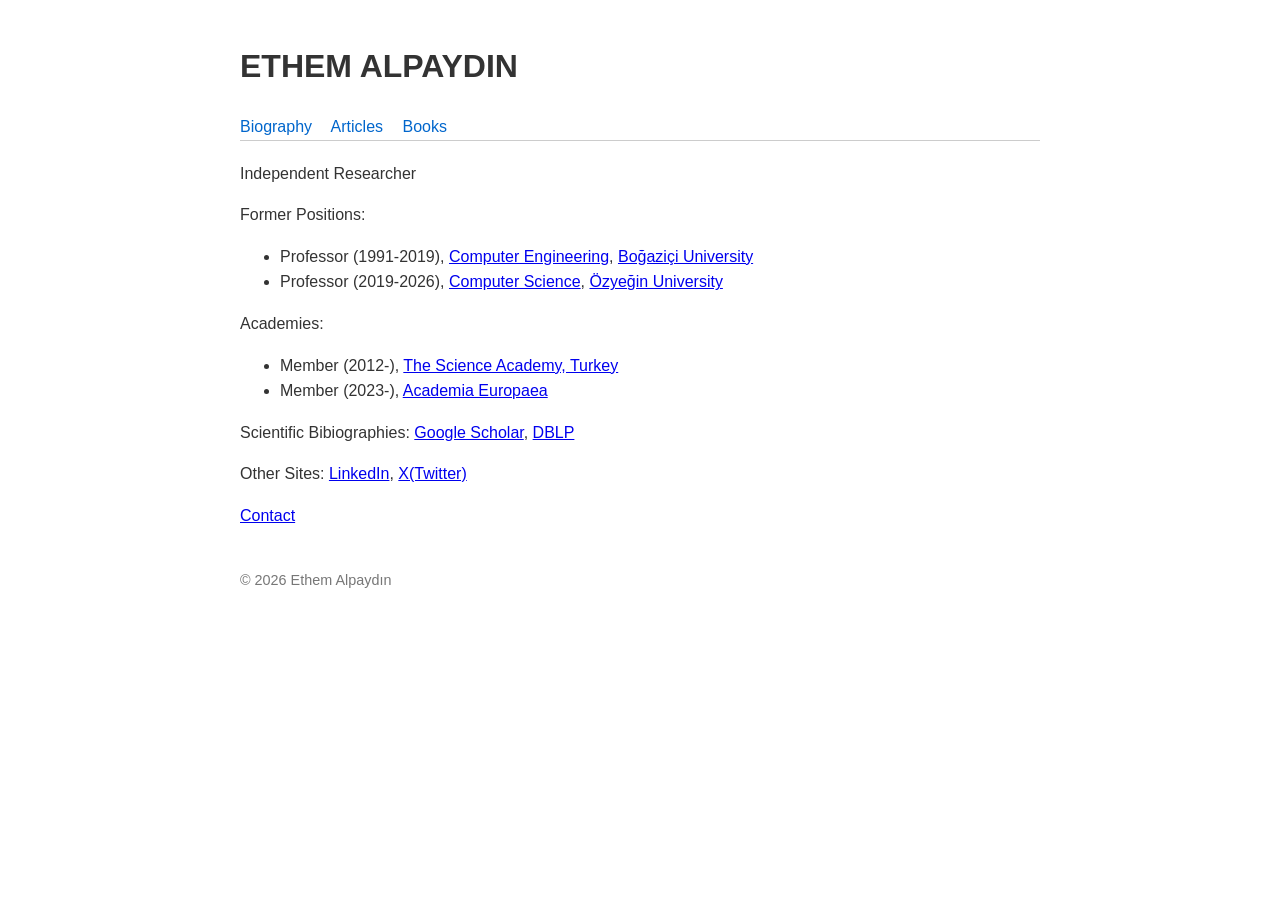
<file: index.html>
<!DOCTYPE html>
<html lang="en">
<head>
    <meta charset="UTF-8">
    <title>ETHEM ALPAYDIN</title>
    <link rel="stylesheet" href="style.css">
</head>
<body>

<header>
    <h1>ETHEM ALPAYDIN</h1>
    <nav>
        <a href="biography/">Biography</a>
        <a href="articles/">Articles</a>
        <a href="books/">Books</a>
    </nav>
</header>

<main>
		<p>Independent Researcher</p>
		Former Positions:
		<ul>
		<li>Professor (1991-2019), <a href="https://www.cmpe.bogazici.edu.tr/">Computer Engineering</a>, <a href="https://www.bogazici.edu.tr">Boğaziçi University</a></li>
		<li>Professor (2019-2026), <a href="https://www.ozyegin.edu.tr/en/computer-science-department">Computer Science</a>, <a href="https://www.ozyegin.edu.tr">Özyeğin University</a></li>
		</ul>
		Academies:
		<ul>
		<li> Member (2012-), <a href="http://www.bilimakademisi.org/">The Science Academy, Turkey</a></li>
		<li> Member (2023-), <a href="http://ae-info.org/">Academia Europaea</a></li>
		</ul>

<p>Scientific Bibiographies: <a href="http://scholar.google.com/citations?user=lXYKgiYAAAAJ&amp;hl=en">Google Scholar</a>, <a href="https://dblp.org/pid/a/EthemAlpaydin.html">DBLP</a></p>

<p>Other Sites: <a href="https://www.linkedin.com/in/ethem-alpaydin-00889a22b/">LinkedIn</a>, <a href="https://x.com/ealpaydin">X(Twitter) </a> </p>

<p><a href="mailto:ethem.alpaydin@gmail.com">Contact</a>
</p>

</main>

<footer>
    <p>© 2026 Ethem Alpaydın</p>
</footer>

</body>
</html>
</file>
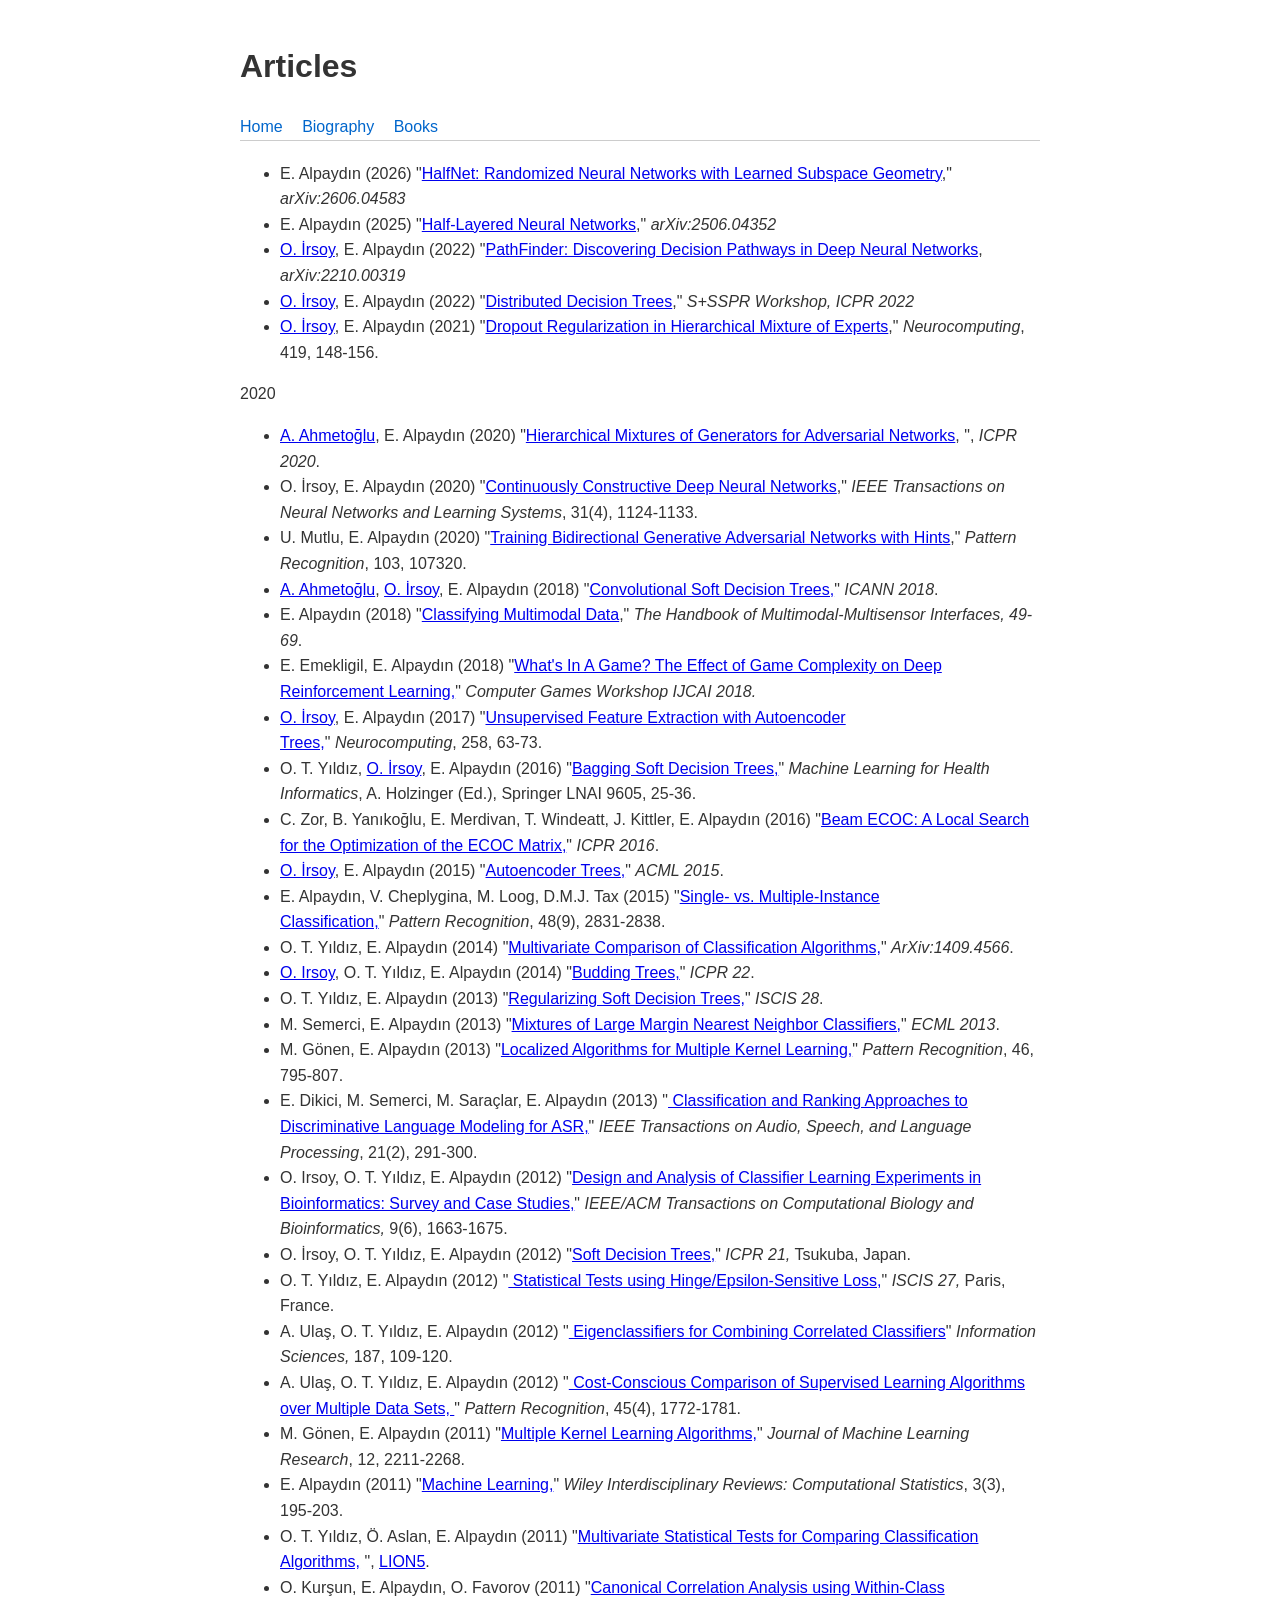
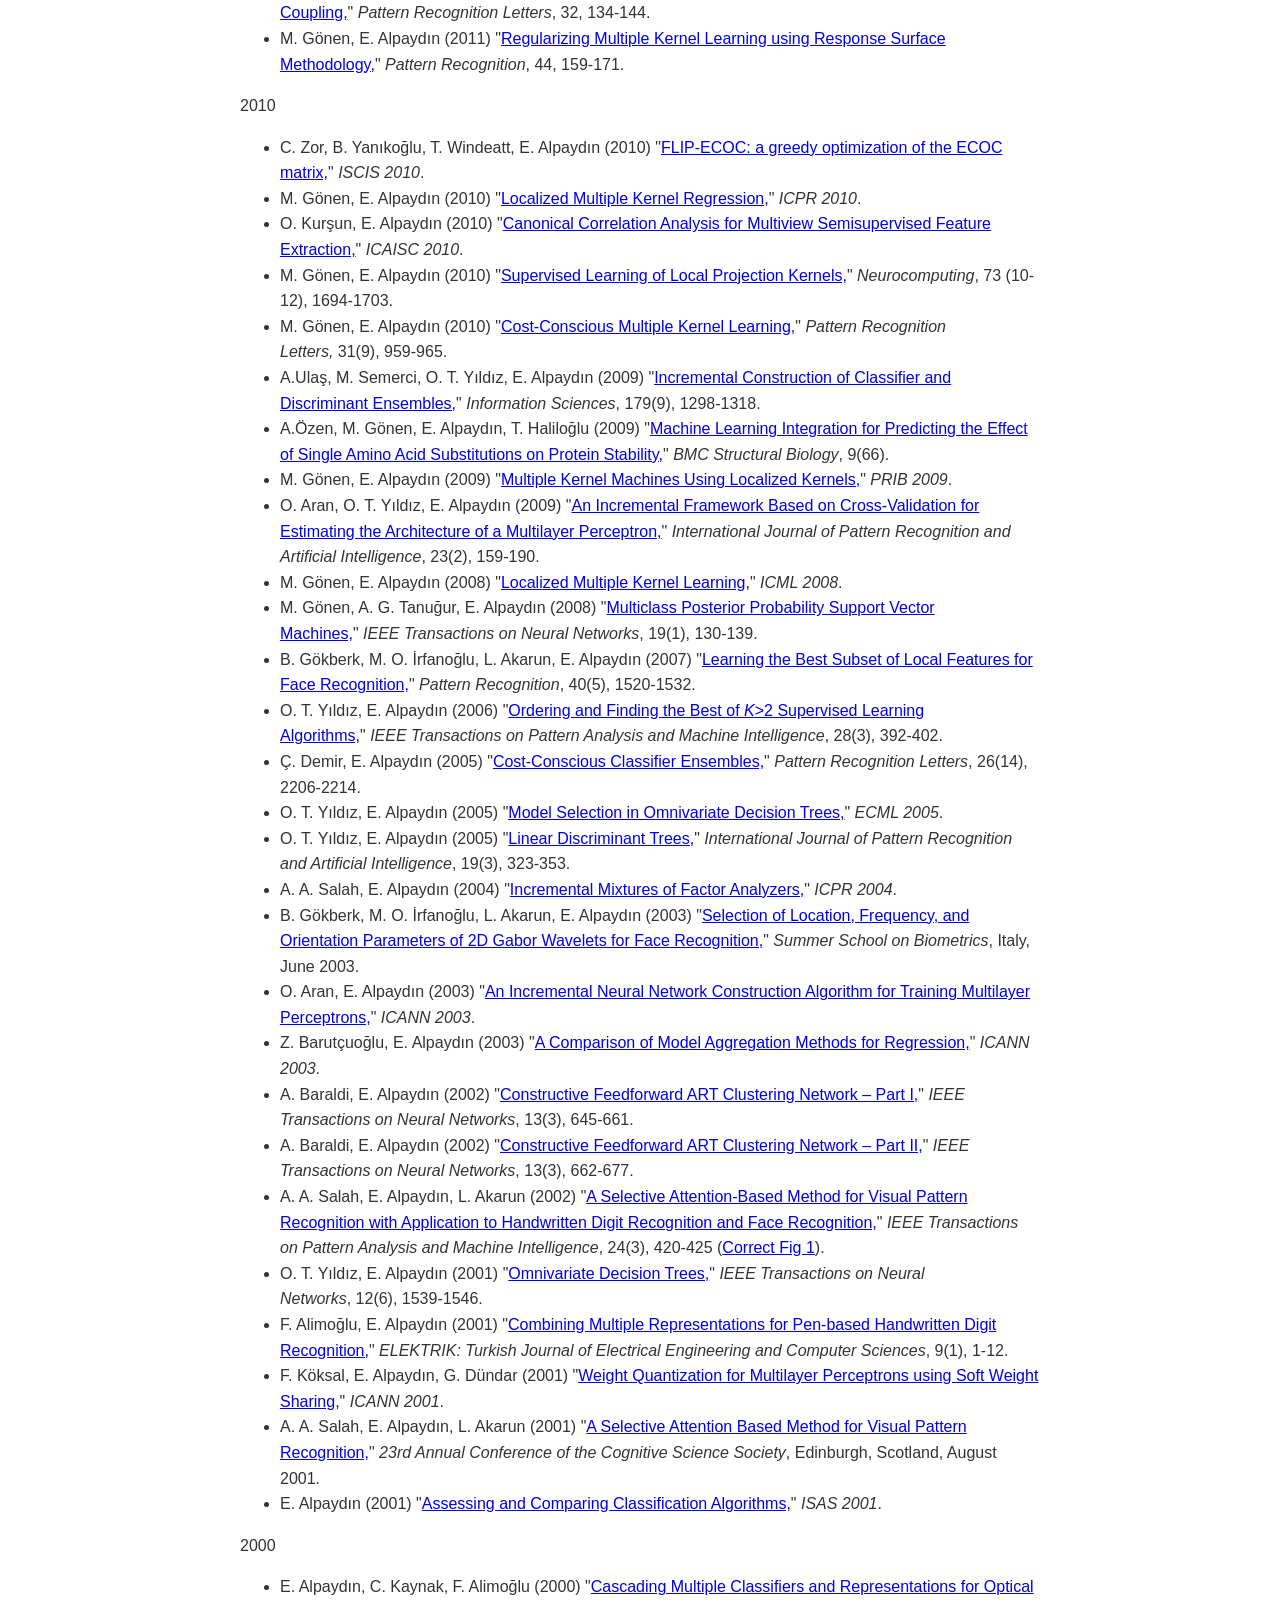
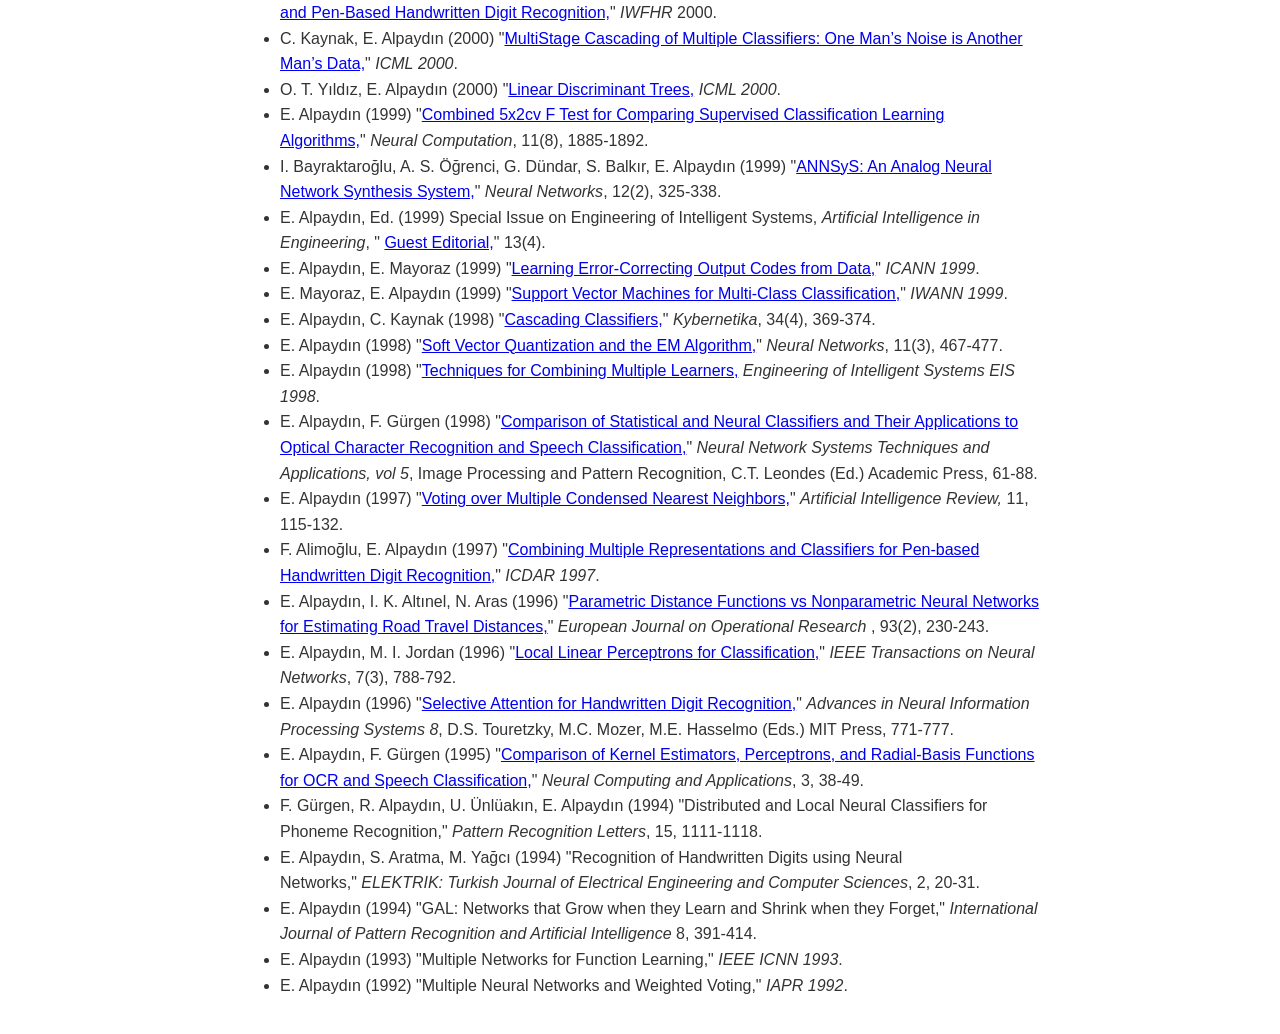
<file: articles/index.html>
<!DOCTYPE html>
<html lang="en">
<head>
    <meta charset="UTF-8">
    <title>Articles</title>
    <link rel="stylesheet" href="../style.css">
</head>
<body>

<header>
    <h1>Articles</h1>
    <nav>
        <a href="../">Home</a>
        <a href="../biography/">Biography</a>
        <a href="../books/">Books</a>
    </nav>
</header>

<main>
		<ul>
<li>E. Alpaydın (2026) "<a href="https://arxiv.org/abs/2606.04583">HalfNet: Randomized Neural Networks with Learned Subspace Geometry</a>," <em> arXiv:2606.04583 </em></li>

<li>E. Alpaydın (2025) "<a href="https://arxiv.org/abs/2506.04352">Half-Layered Neural Networks</a>," <em> arXiv:2506.04352 </em></li>

<li><a href="http://www.wtimesx.com/">O. İrsoy</a>, E. Alpaydın (2022)  "<a href="https://arxiv.org/abs/2210.00319">PathFinder: Discovering Decision Pathways in Deep Neural Networks</a>, <em>arXiv:2210.00319 </em></li>

<li><a href="http://www.wtimesx.com/">O. İrsoy</a>, E. Alpaydın (2022)  "<a href="../files/2023/06/ozan_sspr2022.pdf">Distributed Decision Trees</a>," <em>S+SSPR Workshop, ICPR 2022</em></li>

<li><a href="http://www.wtimesx.com/">O. İrsoy</a>, E. Alpaydın (2021)  "<a href="../files/2021/01/Ozan_dropout_NeuroComp.pdf">Dropout Regularization in Hierarchical Mixture of Experts</a>," <em>Neurocomputing</em>, 419, 148-156.</li>
</ul>
<p>2020</p>
<ul>
<li><a href="https://alpera.xyz/">A. Ahmetoğlu</a>, E. Alpaydın (2020)  "<a href="../files/2021/01/Alper_HMoG_ICPR.pdf">Hierarchical Mixtures of Generators for Adversarial Networks</a>, ",  <em>ICPR 2020</em>.</li>

<li>O. İrsoy, E. Alpaydın (2020)  "<a href="../files/2021/01/Ozan_const_TNNLS.pdf">Continuously Constructive Deep Neural Networks</a>," <i>IEEE Transactions on Neural Networks and Learning Systems</i>, 31(4), 1124-1133.</li>

<li>U. Mutlu, E. Alpaydın (2020)  "<a href="../files/2021/01/Uras_bigan_PatRec.pdf">Training Bidirectional Generative Adversarial Networks with Hints</a>," <em>Pattern Recognition</em>, 103, 107320.</li>

<li><a href="https://alpera.xyz/">A. Ahmetoğlu</a>, <a href="http://www.wtimesx.com/">O. İrsoy</a>, E. Alpaydın (2018)  "<a href="../cmpe_papers/Alper-icann18.pdf">Convolutional Soft Decision Trees,</a>" <i>ICANN 2018</i>.</li>

<li>E. Alpaydın (2018)  "<a href="https://dl.acm.org/doi/10.1145/3107990.3107994">Classifying Multimodal Data</a>," <i>The Handbook of Multimodal-Multisensor Interfaces, 49-69</i>.</li>

<li>E. Emekligil, E. Alpaydın (2018)  "<a href="../files/2019/07/Erdem_CGW18-1.pdf">What's In A Game? The Effect of Game Complexity on Deep Reinforcement Learning,</a>" <i>Computer Games Workshop IJCAI 2018. </i></li>

<li><a href="http://www.wtimesx.com/">O. İrsoy</a>, E. Alpaydın (2017)  "<a href="../cmpe_papers/Ozan_Neurocomp.pdf">Unsupervised Feature Extraction with Autoencoder Trees,</a>" <i>Neurocomputing</i>, 258, 63-73.</li>

<li>O. T. Yıldız, <a href="http://www.cs.cornell.edu/~oirsoy/">O. İrsoy</a>, E. Alpaydın (2016)  "<a href="../cmpe_papers/BaggingSDT_ML4HIbook.pdf">Bagging Soft Decision Trees,</a>" <i>Machine Learning for Health Informatics</i>, A. Holzinger (Ed.), Springer LNAI 9605, 25-36.</li>

<li>C. Zor, B. Yanıkoğlu, E. Merdivan, T. Windeatt, J. Kittler, E. Alpaydın (2016)  "<a href="../cmpe_papers/beamECOC2.pdf">Beam ECOC: A Local Search for the Optimization of the ECOC Matrix,</a>" <i>ICPR 2016</i>.</li>

<li><a href="http://www.cs.cornell.edu/~oirsoy/">O. İrsoy</a>, E. Alpaydın (2015)  "<a href="../cmpe_papers/AiP25_Paper36.pdf">Autoencoder Trees,</a>" <i>ACML 2015</i>.</li>

<li>E. Alpaydın, V. Cheplygina, M. Loog, D.M.J. Tax (2015)  "<a href="../cmpe_papers/mil-pr15.pdf">Single- vs. Multiple-Instance Classification,</a>" <i>Pattern Recognition</i>, 48(9), 2831-2838.</li>

<li>O. T. Yıldız, E. Alpaydın (2014)  "<a href="http://arxiv.org/abs/1409.4566">Multivariate Comparison of Classification Algorithms,</a>" <i>ArXiv:1409.4566</i>.</li>

<li><a href="http://www.cs.cornell.edu/~oirsoy/">O. Irsoy</a>, O. T. Yıldız, E. Alpaydın (2014)  "<a href="../cmpe_papers/ozan-budding-icpr2014.pdf">Budding Trees,</a>" <i>ICPR 22</i>.</li>

<li>O. T. Yıldız, E. Alpaydın (2013)  "<a href="../cmpe_papers/iscis2013_regsofttree.pdf">Regularizing Soft Decision Trees,</a>" <i>ISCIS 28</i>.</li>

<li>M. Semerci, E. Alpaydın (2013)  "<a href="../cmpe_papers/murat_ecml13.pdf">Mixtures of Large Margin Nearest Neighbor Classifiers,</a>" <i>ECML 2013</i>.</li>

<li>M. Gönen, E. Alpaydın (2013)  "<a href="../cmpe_papers/mehmet_lmkl_pr13.pdf">Localized Algorithms for Multiple Kernel Learning,</a>" <i>Pattern Recognition</i>, 46, 795-807.</li>

<li>E. Dikici, M. Semerci, M. Saraçlar, E. Alpaydın (2013)  "<a href="../cmpe_papers/erinc_asl13.pdf"> Classification and Ranking Approaches to Discriminative Language Modeling for ASR,</a>" <i>IEEE Transactions on Audio, Speech, and Language Processing</i>, 21(2), 291-300.</li>

<li>O. Irsoy</a>, O. T. Yıldız, E. Alpaydın (2012)  "<a href="../cmpe_papers/tcbb_ozan2012.pdf">Design and Analysis of Classifier Learning Experiments in Bioinformatics: Survey and Case Studies,</a>" <i>IEEE/ACM Transactions on Computational Biology and Bioinformatics,</i> 9(6), 1663-1675.</li>

<li>O. İrsoy, O. T. Yıldız, E. Alpaydın (2012)  "<a href="../cmpe_papers/icpr2012_softtree.pdf">Soft Decision Trees,</a>" <i>ICPR 21,</i> Tsukuba, Japan.</li>

<li>O. T. Yıldız, E. Alpaydın (2012)  "<a href="../cmpe_papers/hinge_iscis2012.pdf"> Statistical Tests using Hinge/Epsilon-Sensitive Loss,</a>" <i>ISCIS 27,</i> Paris, France.</li>

<li>A. Ulaş, O. T. Yıldız, E. Alpaydın (2012)  "<a href="../cmpe_papers/aydin_infosci_eigen.pdf"> Eigenclassifiers for Combining Correlated Classifiers</a>" <i>Information Sciences,</i> 187, 109-120.</li>

<li>A. Ulaş, O. T. Yıldız, E. Alpaydın (2012)  "<a href="../cmpe_papers/aydin_pr_m2test.pdf"> Cost-Conscious Comparison of Supervised Learning Algorithms over Multiple Data Sets, </a>" <i>Pattern Recognition</i>, 45(4), 1772-1781.</li>

<li>M. Gönen, E. Alpaydın (2011)  "<a href="http://jmlr.csail.mit.edu/papers/volume12/gonen11a/gonen11a.pdf">Multiple Kernel Learning Algorithms,</a>" <i>Journal of Machine Learning Research</i>, 12, 2211-2268.</li>

<li>E. Alpaydın (2011)  "<a href="http://onlinelibrary.wiley.com/doi/10.1002/wics.166/abstract">Machine Learning,</a>" <i>Wiley Interdisciplinary Reviews: Computational Statistics</i>, 3(3), 195-203.</li>

<li>O. T. Yıldız, Ö. Aslan, E. Alpaydın (2011)  "<a href="../cmpe_papers/multivariate_test_springer.pdf">Multivariate Statistical Tests for Comparing Classification Algorithms,</a> ", <a href="http://www.intelligent-optimization.org/LION5/">LION5</a>.</li>

<li>O. Kurşun, E. Alpaydın, O. Favorov (2011)  "<a href="../cmpe_papers/olcay_cca_prl.pdf">Canonical Correlation Analysis using Within-Class Coupling,</a>" <i>Pattern Recognition Letters</i>, 32, 134-144.</li>

<li>M. Gönen, E. Alpaydın (2011)  "<a href="../cmpe_papers/mehmet_patrec11.pdf">Regularizing Multiple Kernel Learning using Response Surface Methodology,</a>" <i>Pattern Recognition</i>, 44, 159-171.</li>
</ul>

<p>2010</p>
<ul>
<li>C. Zor, B. Yanıkoğlu, T. Windeatt, E. Alpaydın (2010)  "<a href="../cmpe_papers/62-Zor.pdf">FLIP-ECOC: a greedy optimization of the ECOC matrix,</a>" <i>ISCIS 2010</i>.</li>

<li>M. Gönen, E. Alpaydın (2010)  "<a href="../cmpe_papers/gonen_icpr10.pdf">Localized Multiple Kernel Regression,</a>" <i>ICPR 2010</i>.</li>

<li>O. Kurşun, E. Alpaydın (2010)  "<a href="../cmpe_papers/ICAISC2010_Kursun_Alpaydın.pdf">Canonical Correlation Analysis for Multiview Semisupervised Feature Extraction,</a>" <i>ICAISC 2010</i>.</li>

<li>M. Gönen, E. Alpaydın (2010)  "<a href="../cmpe_papers/mehmet_neurocomp.pdf">Supervised Learning of Local Projection Kernels,</a>" <i>Neurocomputing</i>, 73 (10-12), 1694-1703.</li>

<li>M. Gönen, E. Alpaydın (2010)  "<a href="../cmpe_papers/mehmet_prl.pdf">Cost-Conscious Multiple Kernel Learning,</a>" <i>Pattern Recognition Letters, </i>31(9), 959-965.</li>

<li>A.Ulaş, M. Semerci, O. T. Yıldız, E. Alpaydın (2009)  "<a href="../cmpe_papers/aydin_infosci_icon.pdf">Incremental Construction of Classifier and Discriminant Ensembles,</a>" <i>Information Sciences</i>, 179(9), 1298-1318.</li>

<li>A.Özen, M. Gönen, E. Alpaydın, T. Haliloğlu (2009)  "<a href="http://www.biomedcentral.com/1472-6807/9/66/abstract">Machine Learning Integration for Predicting the Effect of Single Amino Acid Substitutions on Protein Stability,</a>" <i>BMC Structural Biology</i>, 9(66).</li>

<li>M. Gönen, E. Alpaydın (2009)  "<a href="../cmpe_papers/gonen_prib09.pdf">Multiple Kernel Machines Using Localized Kernels,</a>" <i>PRIB 2009</i>.</li>

<li>O. Aran, O. T. Yıldız, E. Alpaydın (2009)  "<a href="../cmpe_papers/oya_ijprai.pdf">An Incremental Framework Based on Cross-Validation for Estimating the Architecture of a Multilayer Perceptron,</a>" <i>International Journal of Pattern Recognition and Artificial Intelligence</i>, 23(2), 159-190.</li>

<li>M. Gönen, E. Alpaydın (2008)  "<a href="../cmpe_papers/gonen_icml08.pdf">Localized Multiple Kernel Learning,</a>" <i>ICML 2008</i>.</li>

<li>M. Gönen, A. G. Tanuğur, E. Alpaydın (2008)  "<a href="../cmpe_papers/mehmet_tnn.pdf">Multiclass Posterior Probability Support Vector Machines,</a>" <i>IEEE Transactions on Neural Networks</i>, 19(1), 130-139.</li>

<li>B. Gökberk, M. O. İrfanoğlu, L. Akarun, E. Alpaydın (2007)  "<a href="../cmpe_papers/berk_patrec.pdf">Learning the Best Subset of Local Features for Face Recognition,</a>" <i>Pattern Recognition</i>, 40(5), 1520-1532.</li>

<li>O. T. Yıldız, E. Alpaydın (2006)  "<a href="../cmpe_papers/olcay-pami.pdf">Ordering and Finding the Best of <i>K</i>&gt;2 Supervised Learning Algorithms,</a>" <i>IEEE Transactions on Pattern Analysis and Machine Intelligence</i>, 28(3), 392-402.</li>

<li>Ç. Demir, E. Alpaydın (2005)  "<a href="../cmpe_papers/cigdem-prl.pdf">Cost-Conscious Classifier Ensembles,</a>" <i>Pattern Recognition Letters</i>, 26(14), 2206-2214.</li>

<li>O. T. Yıldız, E. Alpaydın (2005)  "<a href="../cmpe_papers/yildiz_ecml05.pdf">Model Selection in Omnivariate Decision Trees,</a>" <i>ECML 2005</i>.</li>

<li>O. T. Yıldız, E. Alpaydın (2005)  "<a href="../cmpe_papers/olcay-ijprai.pdf">Linear Discriminant Trees,</a>" <i>International Journal of Pattern Recognition and Artificial Intelligence</i>, 19(3), 323-353.</li>

<li>A. A. Salah, E. Alpaydın (2004)  "<a href="../cmpe_papers/salah_icpr04.ps">Incremental Mixtures of Factor Analyzers,</a>" <i>ICPR 2004</i>.</li>

<li>B. Gökberk, M. O. İrfanoğlu, L. Akarun, E. Alpaydın (2003)  "<a href="../cmpe_papers/biometrics_berk_gokberk.pdf">Selection of Location, Frequency, and Orientation Parameters of 2D Gabor Wavelets for Face Recognition,</a>" <i>Summer School on Biometrics</i>, Italy, June 2003.</li>

<li>O. Aran, E. Alpaydın (2003)  "<a href="../cmpe_papers/aran03incremental.pdf">An Incremental Neural Network Construction Algorithm for Training Multilayer Perceptrons,</a>" <i>ICANN 2003</i>.</li>

<li>Z. Barutçuoğlu, E. Alpaydın (2003)  "<a href="../cmpe_papers/27140076.pdf">A Comparison of Model Aggregation Methods for Regression,</a>" <i>ICANN 2003</i>.</li>

<li>A. Baraldi, E. Alpaydın (2002)  "<a href="../cmpe_papers/baraldi1.pdf">Constructive Feedforward ART Clustering Network &#8211; Part I,</a>" <i>IEEE Transactions on Neural Networks</i>, 13(3), 645-661.</li>

<li>A. Baraldi, E. Alpaydın (2002)  "<a href="../cmpe_papers/baraldi2.pdf">Constructive Feedforward ART Clustering Network &#8211; Part II,</a>" <i>IEEE Transactions on Neural Networks</i>, 13(3), 662-677.</li>

<li>A. A. Salah, E. Alpaydın, L. Akarun (2002)  "<a href="../cmpe_papers/pami0420-fig1.eps">A Selective Attention-Based Method for Visual Pattern Recognition with Application to Handwritten Digit Recognition and Face Recognition,</a>" <i>IEEE Transactions on Pattern Analysis and Machine Intelligence</i>, 24(3), 420-425 (<a href="../cmpe_papers/pami0420-fig1.eps">Correct Fig 1</a>).</li>

<li>O. T. Yıldız, E. Alpaydın (2001)  "<a href="../cmpe_papers/omni.pdf">Omnivariate Decision Trees,</a>" <i>IEEE Transactions on Neural Networks</i>, 12(6), 1539-1546.</li>

<li>F. Alimoğlu, E. Alpaydın (2001)  "<a href="../cmpe_papers/elektrik.pdf">Combining Multiple Representations for Pen-based Handwritten Digit Recognition,</a>" <i>ELEKTRIK: Turkish Journal of Electrical Engineering and Computer Sciences</i>, 9(1), 1-12.</li>

<li>F. Köksal, E. Alpaydın, G. Dündar (2001)  "<a href="../cmpe_papers/fatih_icann01.pdf">Weight Quantization for Multilayer Perceptrons using Soft Weight Sharing,</a>" <i>ICANN 2001</i>.</li>

<li>A. A. Salah, E. Alpaydın, L. Akarun (2001)  "<a href="../cmpe_papers/cogsci2001.pdf">A Selective Attention Based Method for Visual Pattern Recognition,</a>" <i>23rd Annual Conference of the Cognitive Science Society</i>, Edinburgh, Scotland, August 2001.</li>

<li>E. Alpaydın (2001)  "<a href="../cmpe_papers/isas.ps">Assessing and Comparing Classification Algorithms,</a>" <i>ISAS 2001</i>.</li>
</ul>

<p>2000</p>
<ul>
<li>E. Alpaydın, C. Kaynak, F. Alimoğlu (2000)  "<a href="../cmpe_papers/iwfhr.pdf">Cascading Multiple Classifiers and Representations for Optical and Pen-Based Handwritten Digit Recognition,</a>" <i>IWFHR</i> 2000.</li>

<li>C. Kaynak, E. Alpaydın (2000)  "<a href="../cmpe_papers/kaynak-Alpaydın-icml2k.ps.gz">MultiStage Cascading of Multiple Classifiers: One Man&#8217;s Noise is Another Man&#8217;s Data,</a>" <i>ICML</i> <em>2000</em>.</li>

<li>O. T. Yıldız, E. Alpaydın (2000)  "<a href="../cmpe_papers/yildiz-Alpaydın-icml2k.ps.gz">Linear Discriminant Trees,</a> <i>ICML 2000</i>.</li>

<li>E. Alpaydın (1999)  "<a href="../cmpe_papers/NC110804.PDF">Combined 5x2cv F Test for Comparing Supervised Classification Learning Algorithms,</a>" <i>Neural Computation</i>, 11(8), 1885-1892.</li>

<li>I. Bayraktaroğlu, A. S. Öğrenci, G. Dündar, S. Balkır, E. Alpaydın (1999)  "<a href="../cmpe_papers/annsys.pdf">ANNSyS: An Analog Neural Network Synthesis System,</a>" <i>Neural Networks</i>, 12(2), 325-338.</li>

<li>E. Alpaydın, Ed. (1999) Special Issue on Engineering of Intelligent Systems, <i>Artificial Intelligence in Engineering</i>, " <a href="../cmpe_papers/aie-editorial.pdf">Guest Editorial,</a>" 13(4).</li>

<li>E. Alpaydın, E. Mayoraz (1999)  "<a href="../cmpe_papers/icann99.ps.gz">Learning Error-Correcting Output Codes from Data,</a>" <i>ICANN 1999</i>.</li>

<li>E. Mayoraz, E. Alpaydın (1999)  "<a href="../cmpe_papers/iwann99.pdf">Support Vector Machines for Multi-Class Classification,</a>" <i>IWANN 1999</i>.</li>

<li>E. Alpaydın, C. Kaynak (1998)  "<a href="../cmpe_papers/kyb.ps">Cascading Classifiers,</a>" <i>Kybernetika</i>, 34(4), 369-374.</li>

<li>E. Alpaydın (1998)  "<a href="../cmpe_papers/1147.pdf">Soft Vector Quantization and the EM Algorithm,</a>" <i>Neural Networks</i>, 11(3), 467-477.</li>

<li>E. Alpaydın (1998)  "<a href="../cmpe_papers/eis98.ps">Techniques for Combining Multiple Learners,</a> <i>Engineering of Intelligent Systems EIS 1998</i>.</li>

<li>E. Alpaydın, F. Gürgen (1998)  "<a href="../cmpe_papers/aca.ps">Comparison of Statistical and Neural Classifiers and Their Applications to Optical Character Recognition and Speech Classification,</a>" <i>Neural Network Systems Techniques and Applications, vol 5</i>, Image Processing and Pattern Recognition, C.T. Leondes (Ed.) Academic Press, 61-88.</li>

<li>E. Alpaydın (1997)  "<a href="../cmpe_papers/air-lazy.pdf">Voting over Multiple Condensed Nearest Neighbors,</a>" <i>Artificial Intelligence Review, </i>11, 115-132.</li>

<li>F. Alimoğlu, E. Alpaydın (1997)  "<a href="../cmpe_papers/icdar97.ps.gz">Combining Multiple Representations and Classifiers for Pen-based Handwritten Digit Recognition,</a>" <i>ICDAR 1997</i>.</li>

<li>E. Alpaydın, I. K. Altınel, N. Aras (1996)  "<a href="../cmpe_papers/ejor.pdf">Parametric Distance Functions vs Nonparametric Neural Networks for Estimating Road Travel Distances,</a>" <i>European Journal on Operational Research </i>, 93(2), 230-243.</li>

<li>E. Alpaydın, M. I. Jordan (1996)  "<a href="../cmpe_papers/llp.pdf">Local Linear Perceptrons for Classification,</a>" <i>IEEE Transactions on Neural Networks</i>, 7(3), 788-792.</li>

<li>E. Alpaydın (1996)  "<a href="../cmpe_papers/sa.ps">Selective Attention for Handwritten Digit Recognition,</a>" <i>Advances in Neural Information Processing Systems 8</i>, D.S. Touretzky, M.C. Mozer, M.E. Hasselmo (Eds.) MIT Press, 771-777.</li>

<li>E. Alpaydın, F. Gürgen (1995)  "<a href="../cmpe_papers/nca.ps.gz">Comparison of Kernel Estimators, Perceptrons, and Radial-Basis Functions for OCR and Speech Classification,</a>" <i>Neural Computing and Applications</i>, 3, 38-49.</li>

<li>F. Gürgen, R. Alpaydın, U. Ünlüakın, E. Alpaydın (1994)  "Distributed and Local Neural Classifiers for Phoneme Recognition," <i>Pattern Recognition Letters</i>, 15, 1111-1118.</li>

<li>E. Alpaydın, S. Aratma, M. Yağcı (1994)  "Recognition of Handwritten Digits using Neural Networks," <i>ELEKTRIK: Turkish Journal of Electrical Engineering and Computer Sciences</i>, 2, 20-31.</li>

<li>E. Alpaydın (1994)  "GAL: Networks that Grow when they Learn and Shrink when they Forget," <i>International Journal of Pattern Recognition and Artificial Intelligence</i> 8, 391-414.</li>

<li>E. Alpaydın (1993)  "Multiple Networks for Function Learning," <i>IEEE ICNN 1993</i>.</li>

<li>E. Alpaydın (1992)  "Multiple Neural Networks and Weighted Voting," <i>IAPR 1992</i>.</li>
</ul>
</main>

</body>
</html>
</file>
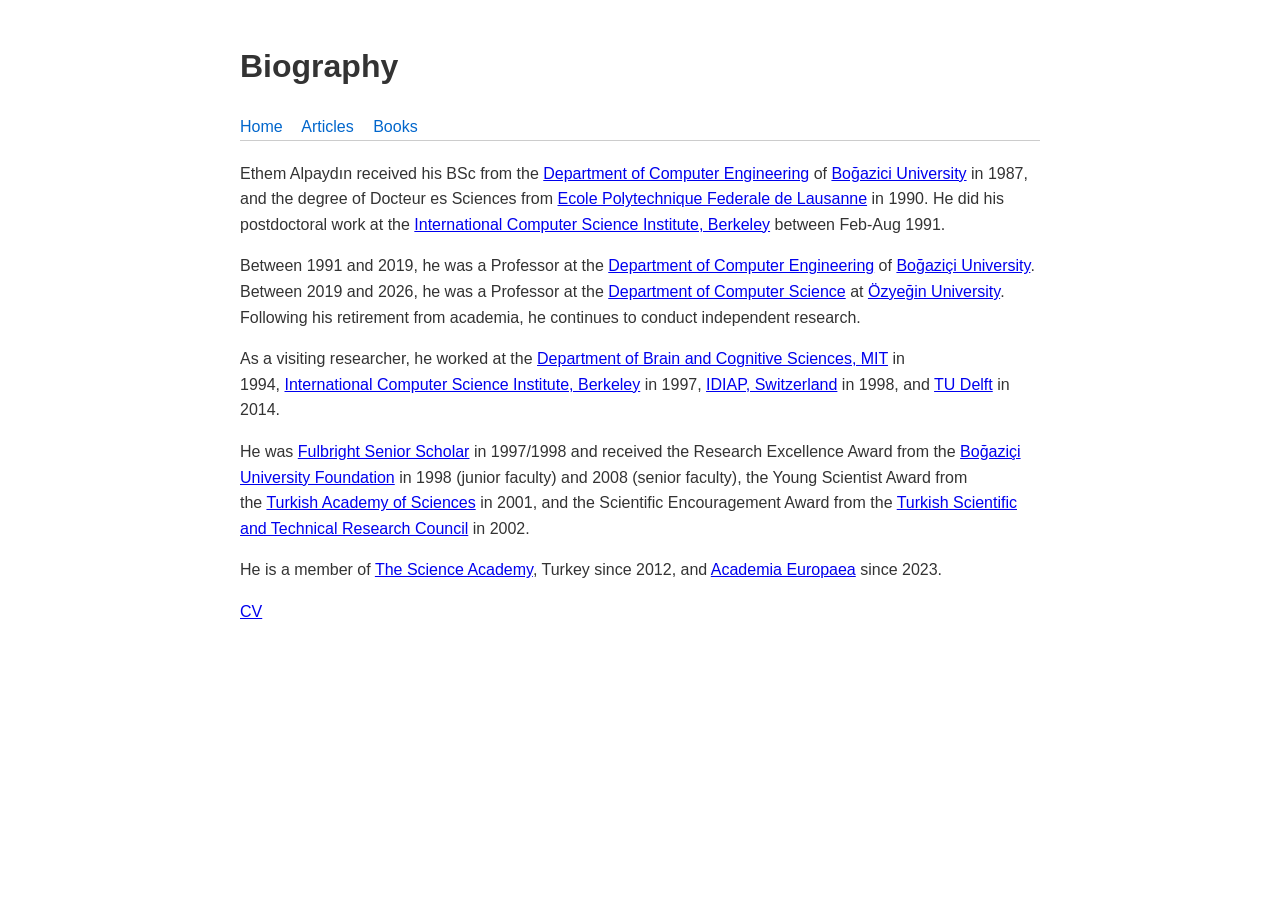
<file: biography/index.html>
<!DOCTYPE html>
<html lang="en">
<head>
    <meta charset="UTF-8">
    <title>Biography</title>
    <link rel="stylesheet" href="../style.css">
</head>
<body>

<header>
    <h1>Biography</h1>
    <nav>
        <a href="../">Home</a>
        <a href="../articles/">Articles</a>
        <a href="../books/">Books</a>
    </nav>
</header>

<main>
<p>Ethem Alpaydın received his BSc from the <a href="http://www.cmpe.boun.edu.tr/">Department of Computer Engineering</a> of <a href="http://www.boun.edu.tr/">Boğazici University</a> in 1987, and the degree of Docteur es Sciences from <a href="http://www.epfl.ch/">Ecole Polytechnique Federale de Lausanne</a> in 1990. He did his postdoctoral work at the <a href="http://www.icsi.berkeley.edu/">International Computer Science Institute, Berkeley</a> between Feb-Aug 1991.</p>
		
<p>Between 1991 and 2019, he was a Professor at the <a href="http://www.cmpe.boun.edu.tr/">Department of Computer Engineering</a> of <a href="http://www.boun.edu.tr/">Boğaziçi University</a>. Between 2019 and 2026, he was a Professor at the <a href="https://www.ozyegin.edu.tr/en/computer-science-department">Department of Computer Science</a> at <a href="https://www.ozyegin.edu.tr">Özyeğin University</a>. Following his retirement from academia, he continues to conduct independent research.</p>

<p>As a visiting researcher, he worked at the <a href="http://web.mit.edu/">Department of Brain and Cognitive Sciences, MIT</a> in 1994, <a href="http://www.icsi.berkeley.edu/">International Computer Science Institute, Berkeley</a> in 1997, <a href="http://www.idiap.ch/">IDIAP, Switzerland</a> in 1998, and <a href="http://prlab.tudelft.nl/">TU Delft</a> in 2014.</p>

<p>He was <a href="http://www.cies.org/">Fulbright Senior Scholar</a> in 1997/1998 and received the Research Excellence Award from the <a href="http://www.buvak.org.tr/">Boğaziçi University Foundation</a> in 1998 (junior faculty) and 2008 (senior faculty), the Young Scientist Award from the <a href="http://www.tuba.gov.tr/">Turkish Academy of Sciences</a> in 2001, and the Scientific Encouragement Award from the <a href="http://www.tubitak.gov.tr/">Turkish Scientific and Technical Research Council</a> in 2002. </p>

<p>He is a member of <a href="http://www.bilimakademisi.org/">The Science Academy</a>, Turkey since 2012, and <a href="http://ae-info.org/"></a> <a href="http://www.ae-info.org">Academia Europaea</a> since 2023. </p>

<p><a href="../files/cv_ethemalpaydin.pdf">CV</a></p>
</main>

</body>
</html>
</file>
<file: style.css>
body {
    font-family: "SF Pro", "Inter", "Open Sans", Verdana, Arial, sans-serif;
    max-width: 800px;
    margin: auto;
    padding: 20px;
    font-size: 16px;
    line-height: 1.6;
    background: #ffffff;
    color: #333;
}

header {
    border-bottom: 1px solid #ccc;
    margin-bottom: 20px;
}

nav a {
    margin-right: 15px;
    text-decoration: none;
    color: #0066cc;
}

nav a:hover {
    text-decoration: underline;
}

footer {
    margin-top: 40px;
    font-size: 0.9em;
    color: #777;
}
</file>
